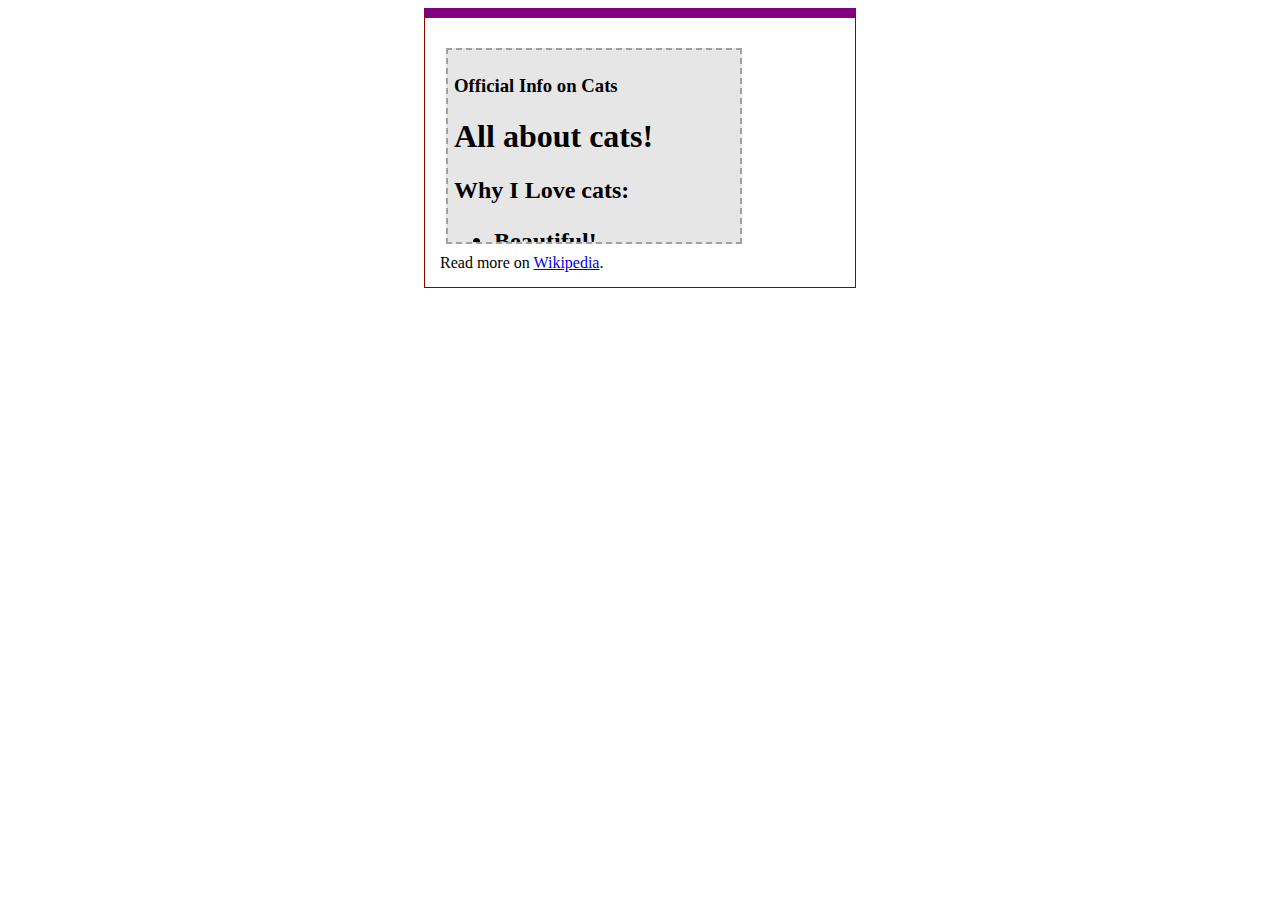
<file: index2.html>
<!doctype html>
<html>
<head>
    <meta charset="utf-8">
    <style>
        #official-info {
            background: rgb(230, 230, 230);
            width: 70%;
            height: 180px;
            overflow-y: auto;
            overflow-x: hidden;
            margin: 15px 0px 10px 6px;
            border: 2px dashed rgb(161, 161, 161);
            padding: 6px;
        }
        
        #container {
            width: 400px;
            margin: auto;
            border: 1px solid rgb(145, 0, 0);
            border-top: 10px solid purple;
            padding: 15px;
        }
    </style>
</head>
<body>
    
    <div id="container">
    <div id="official-info"><h3>Official Info on Cats</h3>
        <h1>All about cats!</h1>
         <h2> Why I Love cats:
         <ul>
           <li>Beautiful!</li>
           <li>Cute!</li>
           <li>Very much brand!</li>
           <li>Rats killer!</li>
         </ul>
         <h3>Basic info:</h3>
         <p>The cat (Felis catus) is a small carnivorous mammal. It is the only domesticated species in the family Felidae and often referred to as the domestic cat to distinguish it from wild members of the family. The cat is either a house cat, a farm cat or a feral cat; latter ranges freely and avoids human contact. Domestic cats are valued by humans for companionship and for their ability to hunt rodents. About 60 cat breeds are recognized by various cat registries.<br>
The cat is similar in anatomy to the other felid species, has a strong flexible body, quick reflexes, sharp teeth and retractable claws adapted to killing small prey. Its night vision and sense of smell are well developed. Cat communication includes vocalizations like meowing, purring, trilling, hissing, growling and grunting as well as cat-specific body language. It is a solitary hunter, but a social species. It can hear sounds too faint or too high in frequency for human ears, such as those made by mice and other small mammals. It is a predator that is most active at dawn and dusk. It secretes and perceives pheromones.<br>
Female domestic cats can have kittens from spring to late autumn, with litter sizes ranging from two to five kittens. Domestic cats are bred and shown as registered pedigreed cats, a hobby known as cat fancy. Failure to control breeding of pet cats by spaying and neutering, as well as abandonment of pets, resulted in large numbers of feral cats worldwide, contributing to the extinction of entire bird species, and evoking population control.</p>
        </div>
    
    Read more on <a href="http://en.wikipedia.org/wiki/Cat">Wikipedia</a>.
    </div>
    
</body>
</html>
</file>
